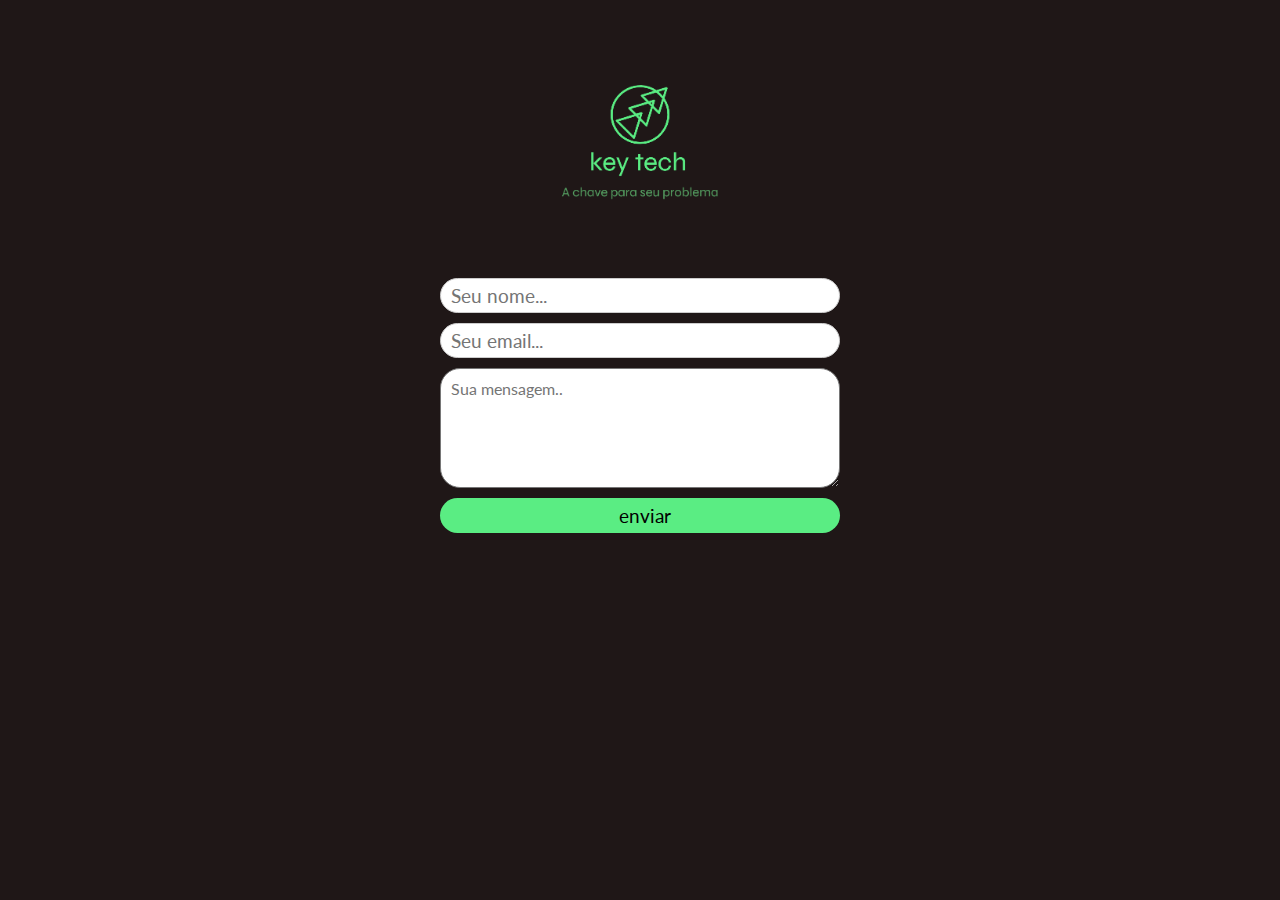
<file: index.html>
<!DOCTYPE html>
<html>
	<head>
		<!--Fontes-->
		<link rel="preconnect" href="https://fonts.googleapis.com">
		<link rel="preconnect" href="https://fonts.gstatic.com" crossorigin>
		<link href="https://fonts.googleapis.com/css2?family=Lato:wght@300;400;700;900&display=swap" rel="stylesheet">

		<link rel="stylesheet" type="text/css" href="css/style.css">
		<meta charset="utf-8">
		<meta name="viewport" content="width=device-width, initial-scale=1">
		
		<title>Formulário Simples</title>

	</head>
	<body>
		<form action="thanks.html" class="form">
			<img src="imagens/logo.png">
			<input type="text" name="nome" placeholder="Seu nome...">
			<input type="email" name="nome" placeholder="Seu email...">
			<textarea   name="mensagem"placeholder="Sua mensagem.."></textarea>
			
			<input type="submit" value="enviar">
		</form><!--form-->
	</body>
</html>
</file>
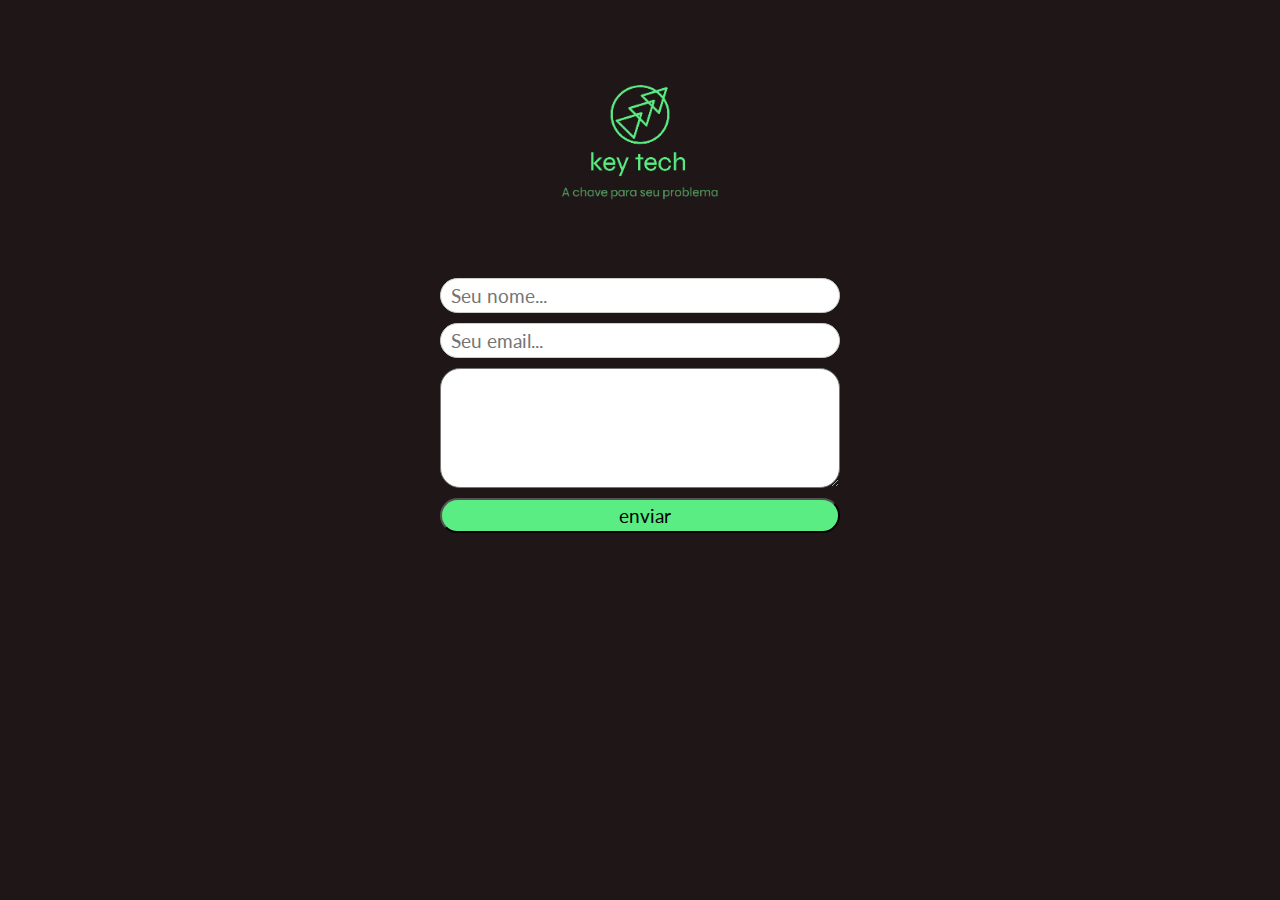
<file: formulario/index.html>
<!DOCTYPE html>
<html>
	<head>
		<!--Fontes-->
		<link rel="preconnect" href="https://fonts.googleapis.com">
		<link rel="preconnect" href="https://fonts.gstatic.com" crossorigin>
		<link href="https://fonts.googleapis.com/css2?family=Lato:wght@300;400;700;900&display=swap" rel="stylesheet">

		<link rel="stylesheet" type="text/css" href="css/style.css">
		<meta charset="utf-8">
		<meta name="viewport" content="width=device-width, initial-scale=1">
		
		<title>Formulário Simples</title>

	</head>
	<body>
		<form action="thanks.html" class="form">
			<img src="imagens/logo.png">
			<input type="text" name="nome" placeholder="Seu nome...">
			<input type="email" name="nome" placeholder="Seu email...">
			<textarea   name="mensagem">		
			</textarea> 
			<input type="submit" value="enviar">
		</form><!--form-->
	</body>
</html>
</file>
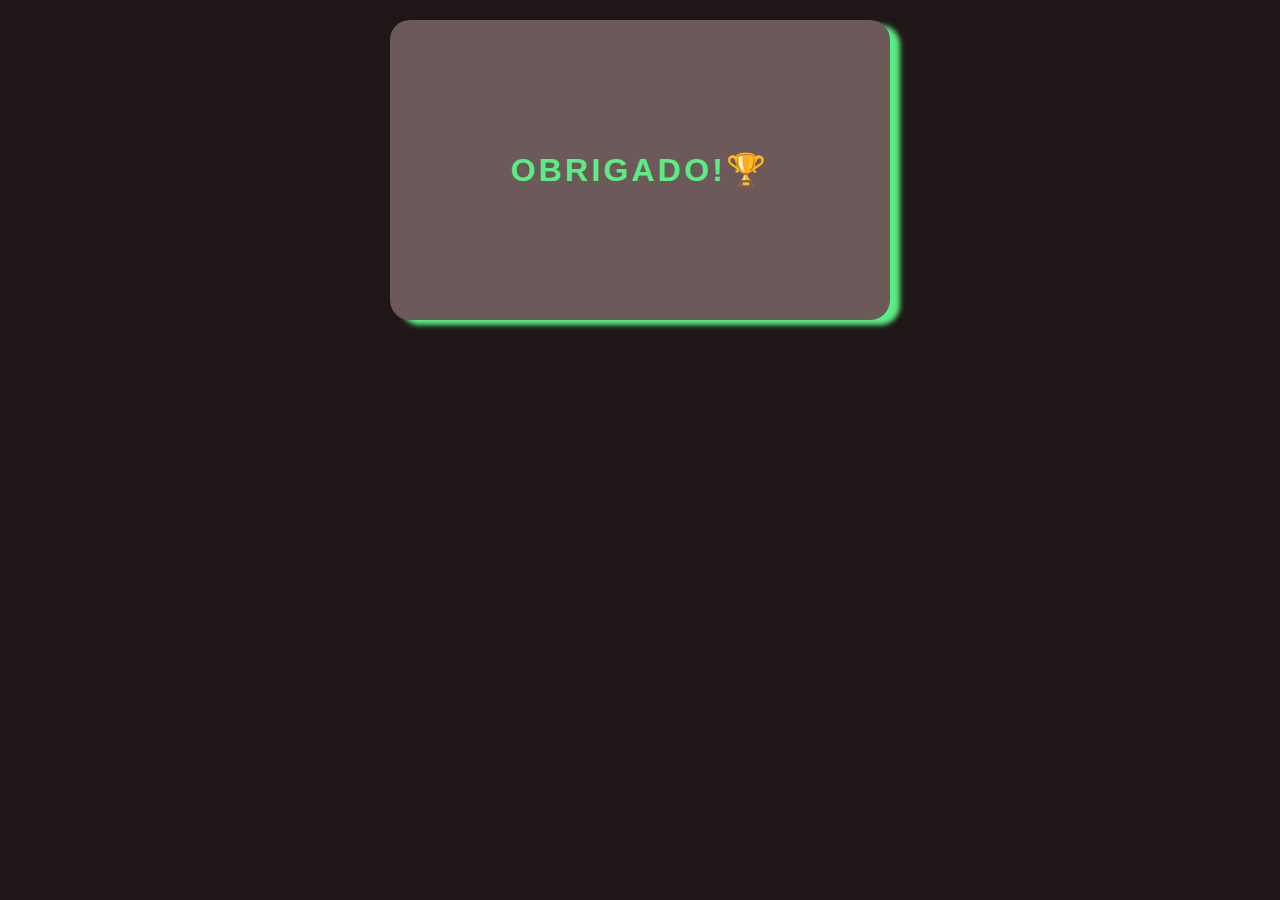
<file: thanks.html>
<!DOCTYPE html>
<html lang="en">
<head>
    <meta charset="UTF-8">
    <meta http-equiv="X-UA-Compatible" content="IE=edge">
    <meta name="viewport" content="width=device-width, initial-scale=1.0">
    <title>Obrigado</title>
    <style>
        *{
	        margin: 0;
	        padding: 0;
	        box-sizing: border-box;
	        font-family: 'Lato', sans-serif;
	        color: #5AED83;

        }

        body{
        	background-color: #1F1717;
        	font-weight: 2.5rem;
        }
        section{
            width: 80%;
            max-width: 500px;
            height: 300px;
            border-radius: 20px;
            display: flex;
            margin: auto auto;
            margin-top: 20px;
            background-color: #6d5959;
            padding: 20px;
            justify-content: center;
            align-items: center;
            box-shadow:10px 5px 5px #5AED83;
        }
        section h1{
            text-align: center;
            letter-spacing: 3.2px;
        }
    </style>
</head>
<body>
    <section>
        <h1>OBRIGADO!🏆</h1>
    </section>
</body>
</html>
</file>
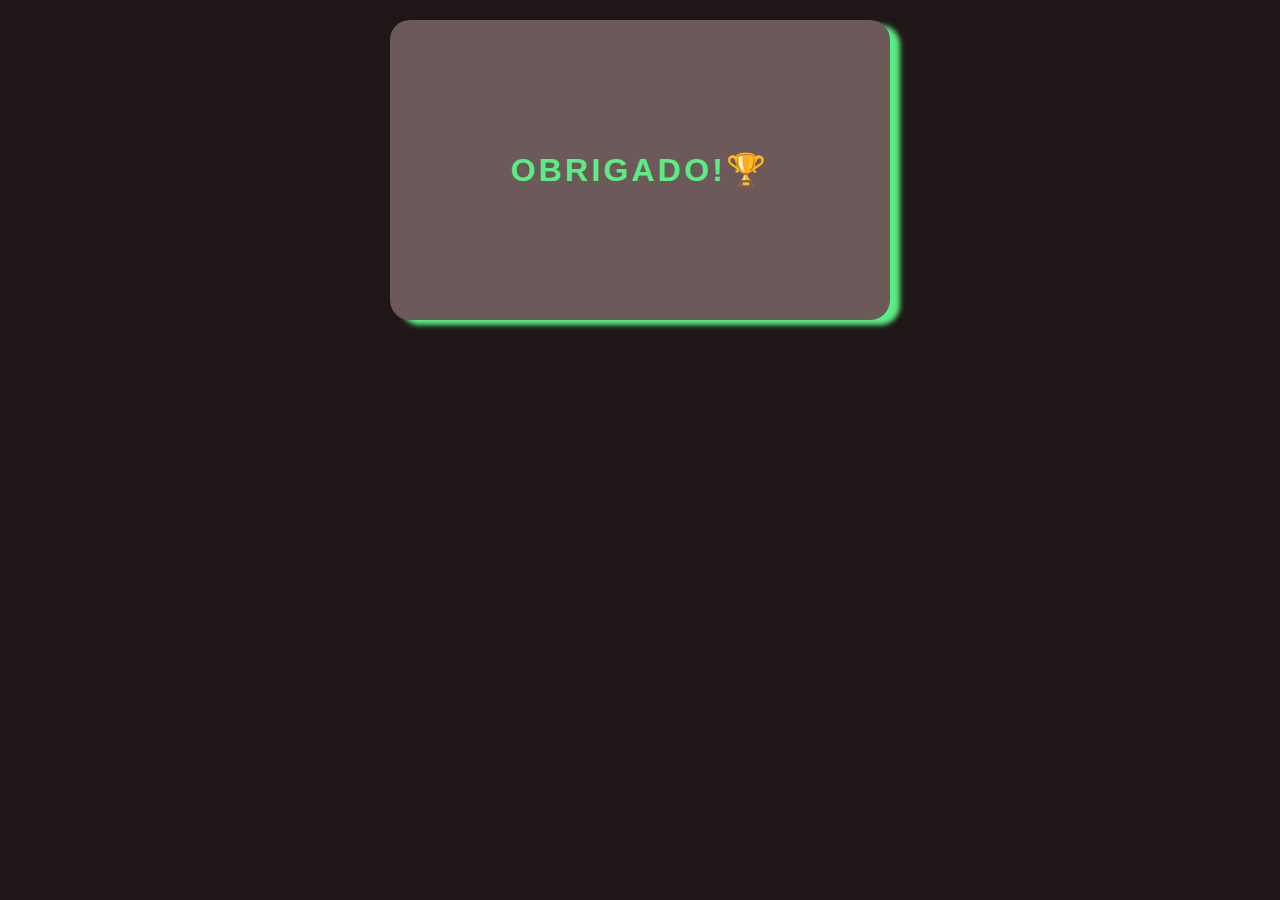
<file: formulario/thanks.html>
<!DOCTYPE html>
<html lang="en">
<head>
    <meta charset="UTF-8">
    <meta http-equiv="X-UA-Compatible" content="IE=edge">
    <meta name="viewport" content="width=device-width, initial-scale=1.0">
    <title>Obrigado</title>
    <style>
        *{
	        margin: 0;
	        padding: 0;
	        box-sizing: border-box;
	        font-family: 'Lato', sans-serif;
	        color: #5AED83;

        }

        body{
        	background-color: #1F1717;
        	font-weight: 2.5rem;
        }
        section{
            width: 40%;
            max-width: 500px;
            height: 300px;
            border-radius: 20px;
            display: flex;
            margin: auto auto;
            margin-top: 20px;
            background-color: #6d5959;
            padding: 20px;
            justify-content: center;
            align-items: center;
            box-shadow:10px 5px 5px #5AED83;
        }
        section h1{
            text-align: center;
            letter-spacing: 3.2px;
        }
    </style>
</head>
<body>
    <section>
        <h1>OBRIGADO!🏆</h1>
    </section>
</body>
</html>
</file>
<file: css/style.css>
*{
	margin: 0;
	padding: 0;
	box-sizing: border-box;
	font-family: 'Lato', sans-serif;
	color: #000;

}

body{
	background-color: #1F1717;
	font-weight: 2.5rem;
}

.form{
	text-align: center;
	padding: 20px;

}

.form img{
	max-width: 300px;
	width: 100%;
}
.form img:hover{
	scale: 1.1;
	transition: 1s;
}
.form input[type=text],
.form input[type=email]{
	display: block;
	padding-left:10px ;
	width: 100%;
	height: 35px;
    margin: 10px auto;
	font-size: 19px;
	max-width: 400px;
	border-radius: 20px;
	border: 1px solid #ccc;
	outline: none;
	font-weight: normal;
}

.form textarea{
	resize: vertical;
	display: block;
	padding: 10px ;
	width: 100%;
	height: 120px;
    margin: 10px auto;
	font-size: 16px;
	max-width: 400px;
	border-radius: 20px;
	outline: none;
	color: black;
	font-weight: 400;
}


.form input[type=submit]{
	display: block;
	padding-left:10px ;
	width: 100%;
	height: 35px;
    margin: 10px auto;
	font-size: 19px;
	max-width: 400px;
	cursor: pointer;
	background-color: #5AED83;
	border-radius: 20px;
	border: none;

	
}
.form input[type=submit]:hover{
	background-color: #37a958;
	transition: 0.8s;
}
</file>
<file: formulario/css/style.css>
*{
	margin: 0;
	padding: 0;
	box-sizing: border-box;
	font-family: 'Lato', sans-serif;
	color: #000;

}

body{
	background-color: #1F1717;
	font-weight: 2.5rem;
}

.form{
	text-align: center;
	padding: 20px;

}

.form img{
	max-width: 300px;
	width: 100%;
}
.form img:hover{
	scale: 1.1;
	transition: 1s;
}
.form input[type=text],
.form input[type=email]{
	display: block;
	padding-left:10px ;
	width: 100%;
	height: 35px;
    margin: 10px auto;
	font-size: 19px;
	max-width: 400px;
	border-radius: 20px;
	border: 1px solid #ccc;
	outline: none;
	font-weight: normal;
}

.form textarea{
	resize: vertical;
	display: block;
	padding: 10px ;
	width: 100%;
	height: 120px;
    margin: 10px auto;
	font-size: 16px;
	max-width: 400px;
	border-radius: 20px;
	outline: none;
	color: black;
	font-weight: 400;
}

.form input[type=submit]{
	display: block;
	padding-left:10px ;
	width: 100%;
	height: 35px;
    margin: 10px auto;
	font-size: 19px;
	max-width: 400px;
	cursor: pointer;
	background-color: #5AED83;
	border-radius: 20px;

	
}
.form input[type=submit]:hover{
	background-color: #37a958;
	transition: 0.8s;
}
</file>
